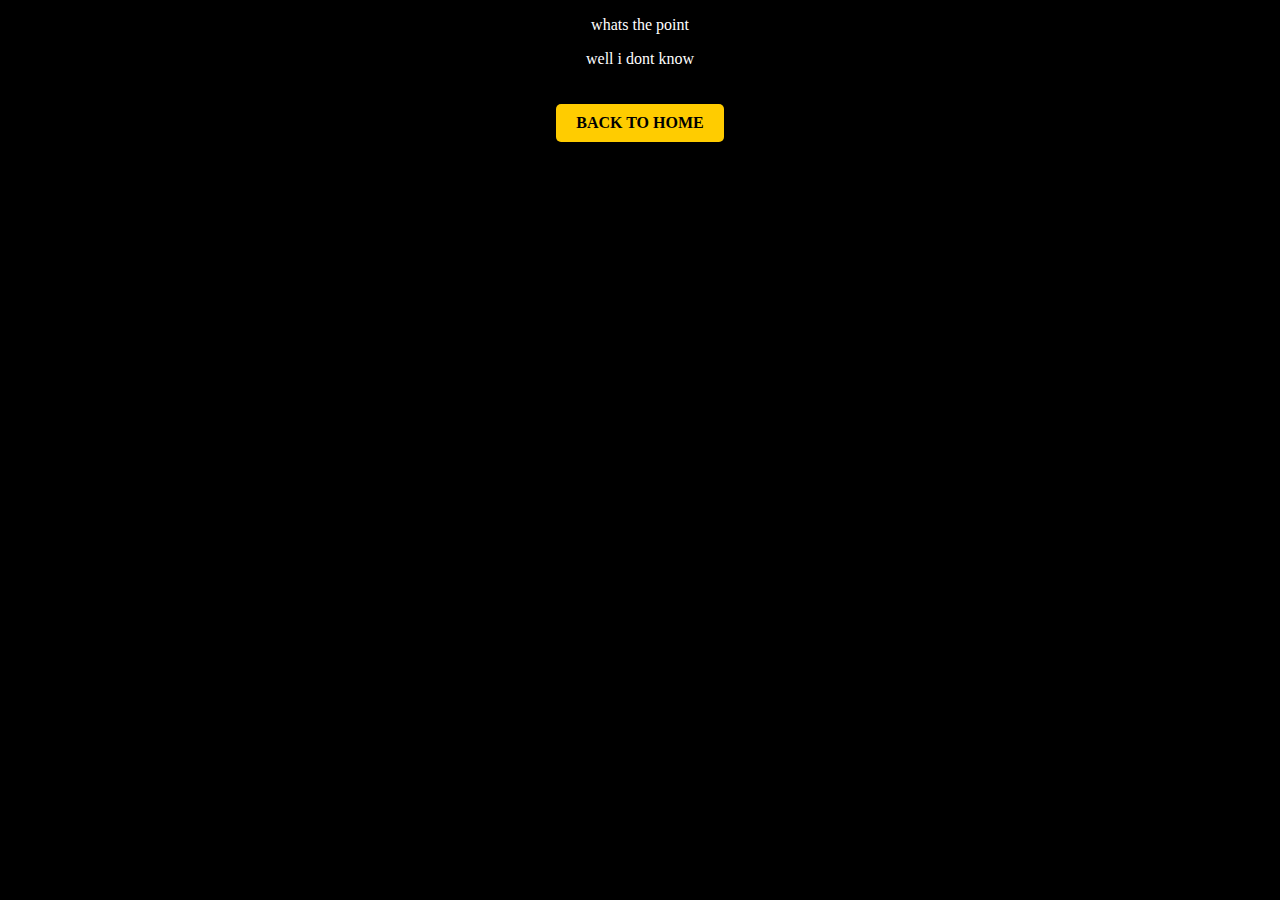
<file: What's the point.html>
<!DOCTYPE html>
<html lang="en">
<head>
    <meta charset="UTF-8">
    <meta name="viewport" content="width=device-width, initial-scale=1.0">
    <title>Whats the point</title>
    <style>  
    body {

        background-color: #000;
        font-family: "Bona Nova SC", serif;
        text-align: center;
        color: white;
    }
       
    .back-button {
        display: inline-block;
        background-color: #ffcc00;
        color: #000;
        padding: 10px 20px;
        text-decoration: none;
        font-weight: bold;
        border-radius: 5px;
        text-transform: uppercase;
        box-shadow: 2px 2px 4px #000;
        margin-top: 20px;
      }
      
      .back-button:hover {
        background-color: #ffdf4d;
      }
      }</style>

</head>
<body>
    <p>whats the point</p>
    <p>well i dont know</p>
</body>
<a href="index.html" class="back-button">Back to Home</a>
</html>
</file>
